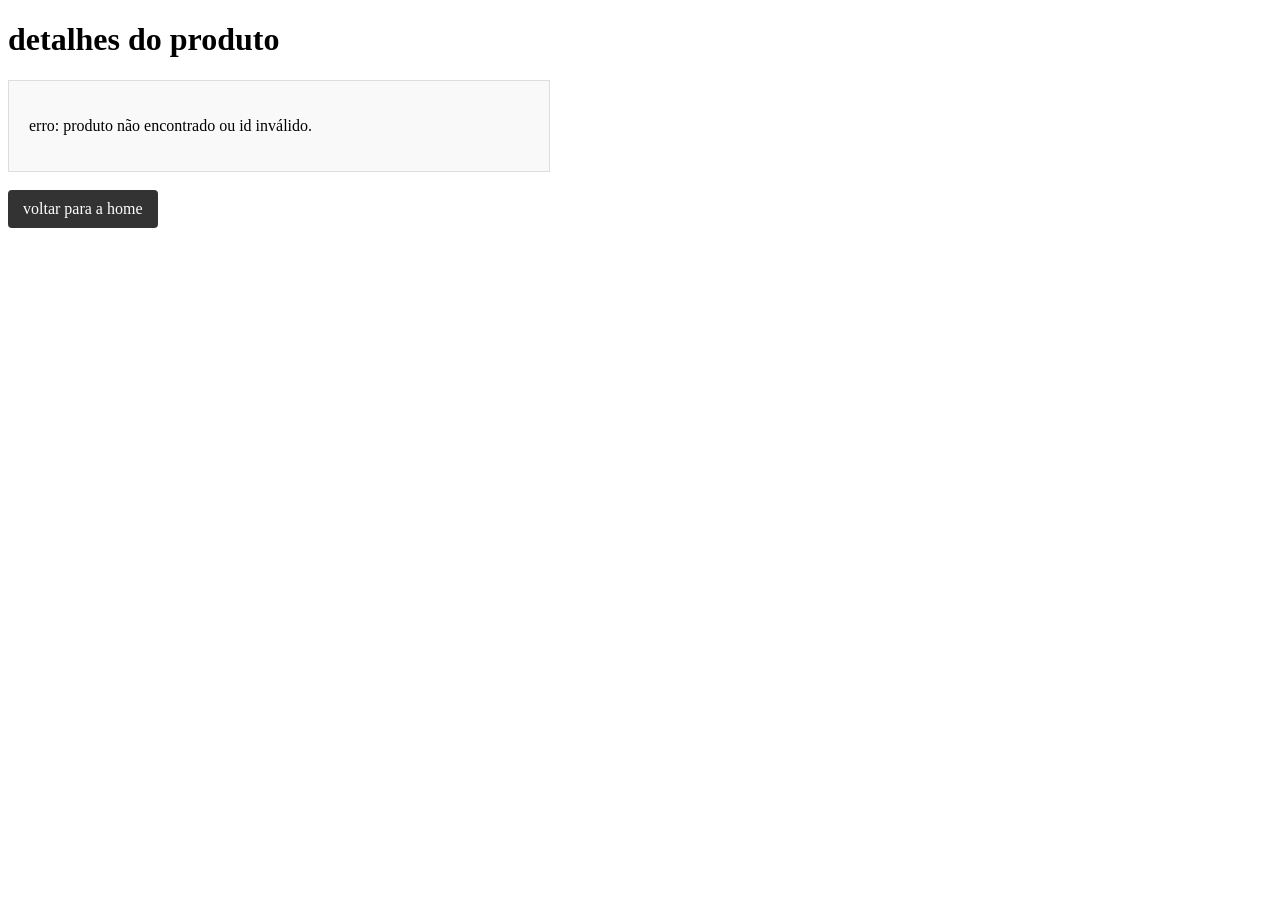
<file: public/detalhes.html>
<!doctype html>
<html lang="pt-br">
<head>
    <meta charset="utf-8">
    <meta name="viewport" content="width=device-width, initial-scale=1.0">
    <title>detalhes do produto</title>
    <link rel="stylesheet" href="styles.css">
</head>
<body>
    <h1>detalhes do produto</h1>
    <div id="detalhe-produto">
        <p>carregando informações do produto...</p>
    </div>
    <br>
    <a href="index.html" class="btn-voltar">voltar para a home</a>
    <script src="app.js"></script>
</body>
</html>
</file>
<file: public/styles.css>
#product-list {
    display: flex;
    flex-wrap: wrap;
    gap: 20px;
}
.card {
    width: 180px;
    padding: 15px;
    border: 1px solid #000;
    text-align: center;
}
.card img {
    width: 100%;
}
.highlight {
    background-color: #ffff00;
    border: 3px solid #ff0000 !important;
}
#detalhe-produto {
    padding: 20px;
    background: #f9f9f9;
    border: 1px solid #ddd;
    max-width: 500px;
    margin-top: 20px;
}
.btn-voltar {
    display: inline-block;
    padding: 10px 15px;
    background-color: #333;
    color: white;
    text-decoration: none;
    border-radius: 4px;
}
</file>
